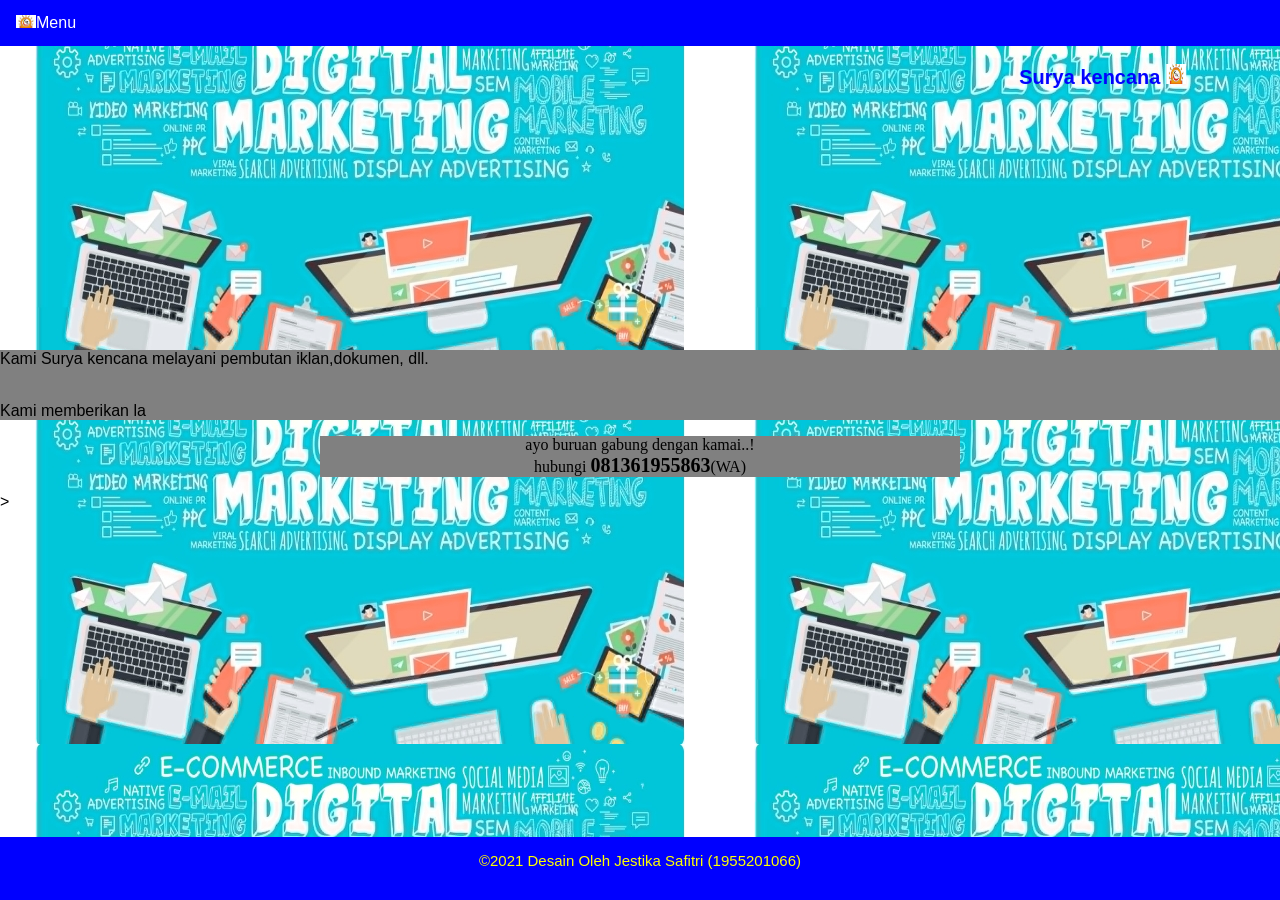
<file: index.html>
<!DOCTYPE html>
<html>
<head>
	 <meta charset="utf-8">
  <meta name="viewport" content="width=device-width, initial-scale=1, shrink-to-fit=no">
  <meta name="description" content="">
  <meta name="author" content="">

 
	<title>Surya kencana</title>
 <link rel="stylesheet" type="text/css" href="gaya.css">
</head>
<body>
 
<header>

<div class="segitiga">
 
		<ul>
			<li class="dropdown"><a href="#"><img src="L.jpg" width="20px">Menu</a>
				<ul class="isi-dropdown">
					<li><a href="login.html"><b style="font-size: 20px; color:black;">Login</b></a></li>
				</ul>
			</li>
		</ul>
	</div>
	<br>
	<h1><marquee behavior="alternate">Surya kencana <img src="L.jpg" width="20px" height="20px"></marquee> </h1>
</header>
    <div class="jj">

    <p>
        Kami Surya kencana melayani pembutan iklan,dokumen, dll.
</p>
<br>Kami memberikan la
</div>
<center>
    <div class="container">

<p>ayo buruan gabung dengan kamai..!<br>
hubungi <b style="font-size: 20px">081361955863</b>(WA)
 </p>

 </div>
</center>

<footer>
      <p align="center" style="font-size: 15px; color: yellow;"> &copy;2021 Desain Oleh 
      Jestika Safitri (1955201066)
      </footer>
</body>
</html>>
</file>
<file: gaya.css>
.jj{
    background-color: grey;
    margin-top: 20%;
    
}


h1{
	font-size: 20px;
	color: blue;
	margin-top:0%;
}
.container{
	background-color: grey;
	width:50%;
	font-family: italic;

}
.segitiga{
		background-color:blue;
	}
 
	.segitiga ul {
		list-style-type: none;
		margin: 0;
		padding: 0;
		overflow: hidden;
	}
 
	.segitiga > ul > li {
		float: left;
	}
 
	
	.segitiga li a {
		display: inline-block;
		color: white;
		text-align: center;
		padding: 14px 16px;
		text-decoration: none;
	}
 
	.segitiga li a:hover{
		background-color: #2525ff;
	}
 
	li.dropdown {
		display: inline-block;
	}
 
	.dropdown:hover .isi-dropdown {
		display: block;
	}
 
	.isi-dropdown a:hover {
		color: #fff ;
	}
 
	.isi-dropdown {
		position: absolute;
		display: none;
		box-shadow: 0px 8px 16px 0px rgba(0,0,0,0.2);
		z-index: 1;
		background-color: #f9f9f9;
	}
 
	.isi-dropdown a {
		color: #3c3c3c ;
	}
 
	.isi-dropdown a:hover {
		color: #232323;
		background: #f3f3f3;
	}
body{
	background-image: url(J.jpg);
	background-repeat:repeat;
	height: 80%;
}
	html,body{
		padding: 0;
		margin:0;
		font-family: sans-serif;
	}

td{ 
	font-size: 20px;
	color:black;
}

	table{ 
		position: relative;
		margin-top: 10%;
	}
 
	
footer{
background-color: blue;
    position: absolute;
    left: 0;
    bottom: 0;
    height: 7%;
    width: 100%;
    overflow: hidden;

}
</file>
